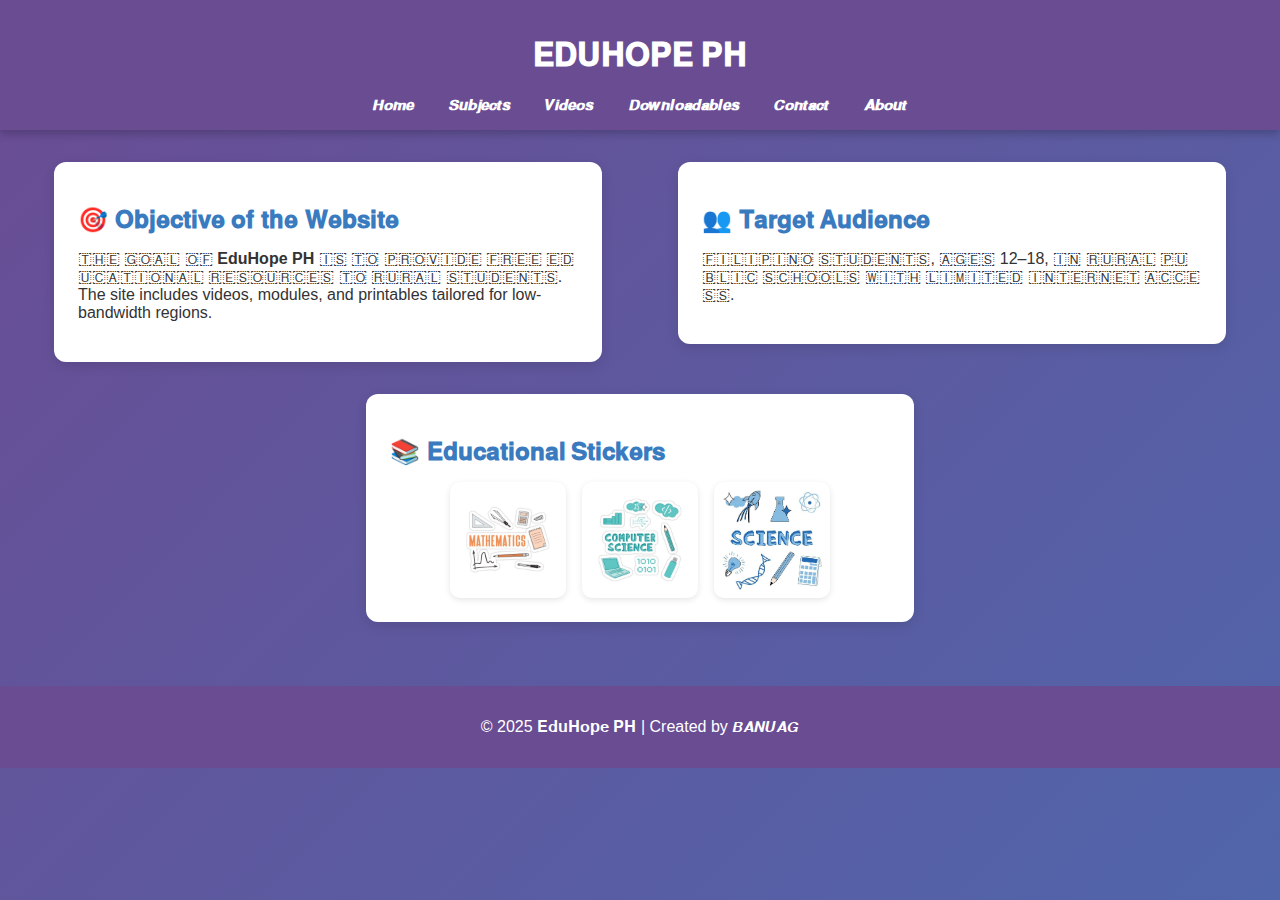
<file: index.html>
<!DOCTYPE html>
<html lang="en">
<head>
  <meta charset="UTF-8" />
  <meta name="viewport" content="width=device-width, initial-scale=1.0" />
  <title>EduHope PH - Home</title>
  <style>
    body {
      margin: 0;
      font-family: 'Segoe UI', sans-serif;
      background: linear-gradient(135deg, #6a4c93, #3a7bbf, #ffffff); /* Shining purple, blue, and white gradient */
      background-size: 400% 400%; /* To create a moving shining effect */
      animation: shineEffect 6s ease infinite; /* Adds shine animation */
      color: #333;
    }

    @keyframes shineEffect {
      0% {
        background-position: 100% 100%;
      }
      50% {
        background-position: 0% 0%;
      }
      100% {
        background-position: 100% 100%;
      }
    }

    header {
      background-color: #6a4c93; /* Shining Purple */
      color: white;
      padding: 1rem 2rem;
      text-align: center;
      box-shadow: 0 4px 8px rgba(0, 0, 0, 0.2);
    }

    nav {
      margin-top: 0.5rem;
    }

    nav a {
      margin: 0 15px;
      color: white;
      text-decoration: none;
      font-weight: bold;
      text-transform: uppercase;
    }

    main {
      display: flex;
      flex-direction: row;
      justify-content: space-around;
      align-items: flex-start;
      flex-wrap: wrap;
      padding: 2rem;
      gap: 2rem;
    }

    .box {
      background-color: white;
      border-radius: 12px;
      box-shadow: 0 4px 12px rgba(0, 0, 0, 0.1);
      padding: 1.5rem;
      flex: 1 1 350px;
      max-width: 500px;
    }

    .box h2 {
      color: #3a7bbf;
      margin-bottom: 1rem;
    }

    .stickers {
      display: flex;
      justify-content: center;
      gap: 1rem;
      margin-top: 1rem;
    }

    .sticker {
      width: 100px;
      height: auto;
      border-radius: 10px;
      background: #fff;
      padding: 8px;
      box-shadow: 0 2px 6px rgba(0, 0, 0, 0.1);
    }

    footer {
      background-color: #6a4c93; /* Shining Purple */
      color: white;
      text-align: center;
      padding: 1rem;
      margin-top: 2rem;
    }

    @media (max-width: 768px) {
      main {
        flex-direction: column;
        align-items: center;
      }
    }
  </style>
</head>
<body>
  <div class="container">
    <header>
      <h1>𝐄𝐃𝐔𝐇𝐎𝐏𝐄 𝐏𝐇</h1>
      <nav>
        <a href="index.html">𝙃𝙤𝙢𝙚</a>
        <a href="subjects.html">𝙎𝙪𝙗𝙟𝙚𝙘𝙩𝙨</a>
        <a href="videos.html">𝙑𝙞𝙙𝙚𝙤𝙨</a>
        <a href="downloadables.html">𝘿𝙤𝙬𝙣𝙡𝙤𝙖𝙙𝙖𝙗𝙡𝙚𝙨</a>
        <a href="contact.html">𝘾𝙤𝙣𝙩𝙖𝙘𝙩</a>
        <a href="about.html">𝘼𝙗𝙤𝙪𝙩</a>
      </nav>
    </header>

    <main>
      <div class="box">
        <h2>🎯 𝐎𝐛𝐣𝐞𝐜𝐭𝐢𝐯𝐞 𝐨𝐟 𝐭𝐡𝐞 𝐖𝐞𝐛𝐬𝐢𝐭𝐞</h2>
        <p>🇹‌🇭‌🇪‌ 🇬‌🇴‌🇦‌🇱‌ 🇴‌🇫‌ <strong>EduHope PH</strong> 🇮‌🇸‌ 🇹‌🇴‌ 🇵‌🇷‌🇴‌🇻‌🇮‌🇩‌🇪‌ 🇫‌🇷‌🇪‌🇪‌ 🇪‌🇩‌🇺‌🇨‌🇦‌🇹‌🇮‌🇴‌🇳‌🇦‌🇱‌ 🇷‌🇪‌🇸‌🇴‌🇺‌🇷‌🇨‌🇪‌🇸‌ 🇹‌🇴‌ 🇷‌🇺‌🇷‌🇦‌🇱‌ 🇸‌🇹‌🇺‌🇩‌🇪‌🇳‌🇹‌🇸‌. The site includes videos, modules, and printables tailored for low-bandwidth regions.</p>
      </div>

      <div class="box">
        <h2>👥 𝐓𝐚𝐫𝐠𝐞𝐭 𝐀𝐮𝐝𝐢𝐞𝐧𝐜𝐞</h2>
        <p>🇫‌🇮‌🇱‌🇮‌🇵‌🇮‌🇳‌🇴‌ 🇸‌🇹‌🇺‌🇩‌🇪‌🇳‌🇹‌🇸‌, 🇦‌🇬‌🇪‌🇸‌ 12–18, 🇮‌🇳‌ 🇷‌🇺‌🇷‌🇦‌🇱‌ 🇵‌🇺‌🇧‌🇱‌🇮‌🇨‌ 🇸‌🇨‌🇭‌🇴‌🇴‌🇱‌🇸‌ 🇼‌🇮‌🇹‌🇭‌ 🇱‌🇮‌🇲‌🇮‌🇹‌🇪‌🇩‌ 🇮‌🇳‌🇹‌🇪‌🇷‌🇳‌🇪‌🇹‌ 🇦‌🇨‌🇨‌🇪‌🇸‌🇸‌.</p>
      </div>

      <div class="box">
        <h2>📚 𝐄𝐝𝐮𝐜𝐚𝐭𝐢𝐨𝐧𝐚𝐥 𝐒𝐭𝐢𝐜𝐤𝐞𝐫𝐬</h2>
        <div class="stickers">
          <img src="assets/picture/fd6f299945dd29e42977286f3a95b0b4.jpg" alt="Math" class="sticker" />
          <img src="assets/picture/de4bba7938a640fc7c4db279a94adb83.jpg" alt="Science" class="sticker" />
          <img src="assets/picture/7bd9423a5515d9ccceb4932e08abddff.jpg" alt="Computer" class="sticker" />
        </div>
      </div>
    </main>

    <footer>
      <p>&copy; 2025 𝐄𝐝𝐮𝐇𝐨𝐩𝐞 𝐏𝐇 | Created by 𝘽𝘼𝙉𝙐𝘼𝙂</p>
    </footer>
  </div>
</body>
</html>
</file>
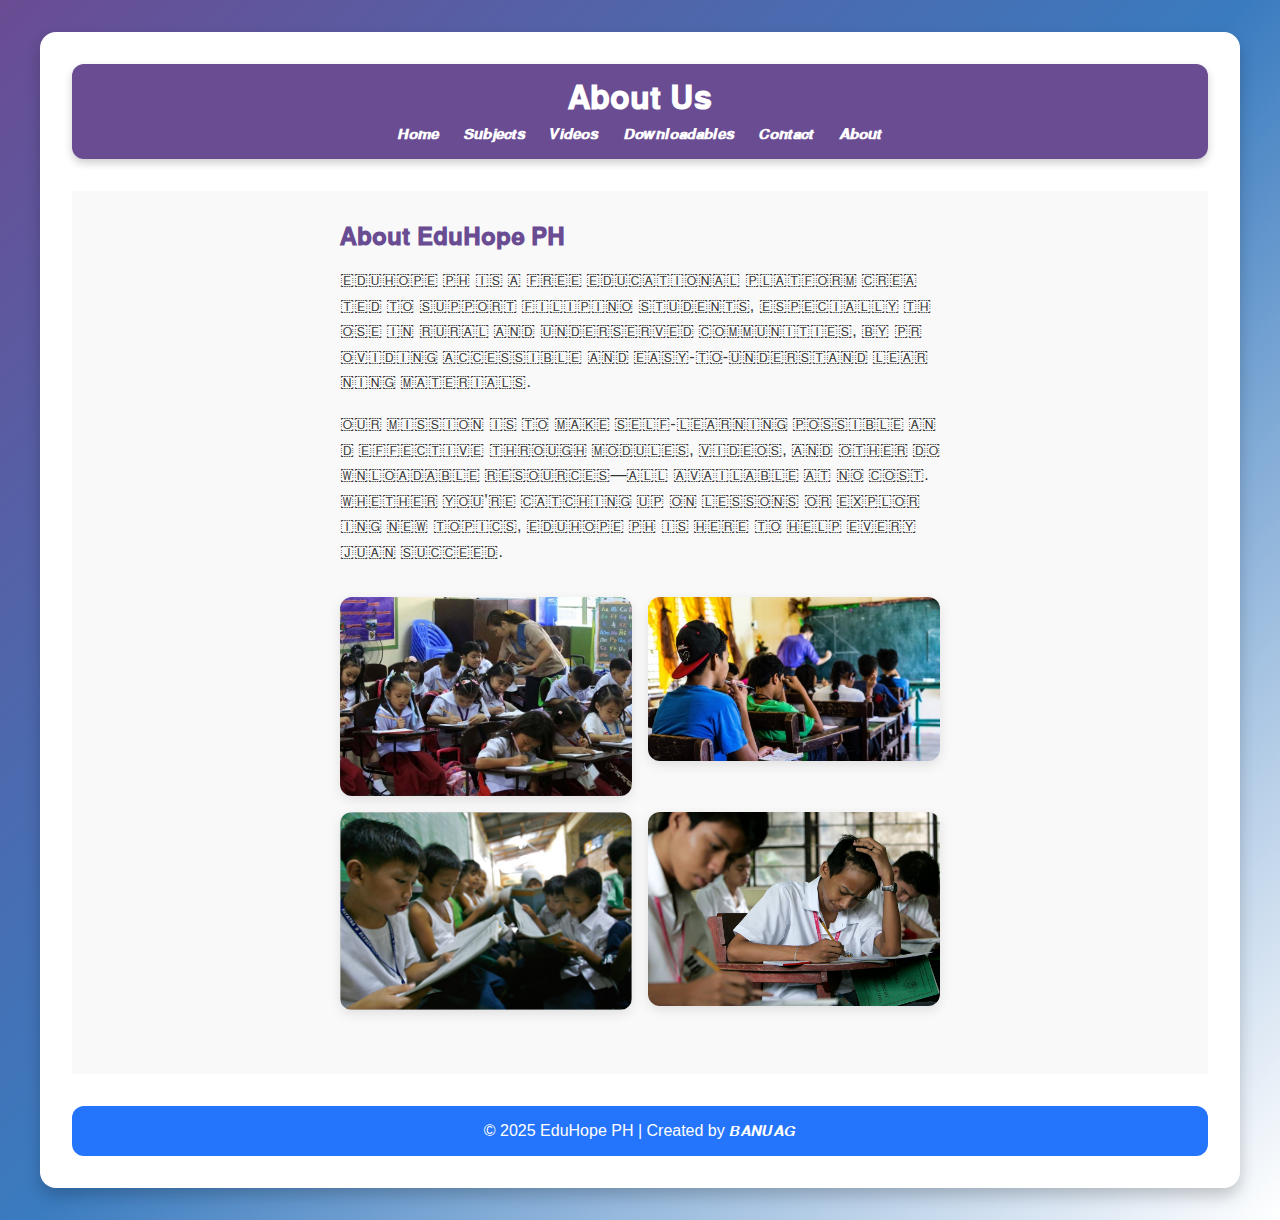
<file: about.html>
<!DOCTYPE html>
<html lang="en">
<head>
  <meta charset="UTF-8" />
  <meta name="viewport" content="width=device-width, initial-scale=1.0" />
  <title>About - EduHope PH</title>
  <link rel="stylesheet" href="style.css" />
  <style>
    body {
      margin: 0;
      font-family: 'Segoe UI', sans-serif;
      background: linear-gradient(135deg, #6a4c93, #3a7bbf, #ffffff);
      color: #333;
    }

    header {
      background-color: #6a4c93;
      color: white;
      padding: 1rem 2rem;
      text-align: center;
      box-shadow: 0 4px 8px rgba(0, 0, 0, 0.2);
    }

    nav {
      margin-top: 0.5rem;
    }

    nav a {
      margin: 0 10px;
      color: white;
      text-decoration: none;
      font-weight: bold;
      text-transform: uppercase;
    }

    .about-section {
      display: flex;
      flex-wrap: wrap;
      align-items: center;
      justify-content: center;
      gap: 2rem;
      padding: 2rem;
      background-color: #f9f9f9;
    }

    .about-text {
      flex: 1 1 400px;
      max-width: 600px;
    }

    .about-text h2 {
      color: #6a4c93;
      margin-bottom: 1rem;
    }

    .about-text p {
      font-size: 1rem;
      line-height: 1.6;
      margin-bottom: 1rem;
    }

    .about-image-grid {
  display: grid;
  grid-template-columns: repeat(2, 1fr);
  gap: 1rem;
  max-width: 800px;
  margin: 2rem auto;
}

.about-image-grid img {
  width: 100%;
  border-radius: 12px;
  object-fit: cover;
  height: auto;
  box-shadow: 0 4px 12px rgba(0, 0, 0, 0.1);
}

@media (max-width: 600px) {
  .about-image-grid {
    grid-template-columns: 1fr;
  }


      nav a {
        display: inline-block;
        margin: 8px 5px;
      }
    }
  </style>
</head>
<body>
  <div class="container">
    <header>
      <h1>𝐀𝐛𝐨𝐮𝐭 𝐔𝐬</h1>
      <nav>
        <a href="index.html">𝙃𝙤𝙢𝙚</a>
        <a href="subjects.html">𝙎𝙪𝙗𝙟𝙚𝙘𝙩𝙨</a>
        <a href="videos.html">𝙑𝙞𝙙𝙚𝙤𝙨</a>
        <a href="downloadables.html">𝘿𝙤𝙬𝙣𝙡𝙤𝙖𝙙𝙖𝙗𝙡𝙚𝙨</a>
        <a href="contact.html">𝘾𝙤𝙣𝙩𝙖𝙘𝙩</a>
        <a href="about.html">𝘼𝙗𝙤𝙪𝙩</a>
      </nav>
    </header>

    <main class="about-section">
      <div class="about-text">
        <h2>𝐀𝐛𝐨𝐮𝐭 𝐄𝐝𝐮𝐇𝐨𝐩𝐞 𝐏𝐇</h2>
        <p>
          🇪‌🇩‌🇺‌🇭‌🇴‌🇵‌🇪‌ 🇵‌🇭‌ 🇮‌🇸‌ 🇦‌ 🇫‌🇷‌🇪‌🇪‌ 🇪‌🇩‌🇺‌🇨‌🇦‌🇹‌🇮‌🇴‌🇳‌🇦‌🇱‌ 🇵‌🇱‌🇦‌🇹‌🇫‌🇴‌🇷‌🇲‌ 🇨‌🇷‌🇪‌🇦‌🇹‌🇪‌🇩‌ 🇹‌🇴‌ 🇸‌🇺‌🇵‌🇵‌🇴‌🇷‌🇹‌ 🇫‌🇮‌🇱‌🇮‌🇵‌🇮‌🇳‌🇴‌ 🇸‌🇹‌🇺‌🇩‌🇪‌🇳‌🇹‌🇸‌, 🇪‌🇸‌🇵‌🇪‌🇨‌🇮‌🇦‌🇱‌🇱‌🇾‌ 🇹‌🇭‌🇴‌🇸‌🇪‌ 🇮‌🇳‌ 🇷‌🇺‌🇷‌🇦‌🇱‌ 🇦‌🇳‌🇩‌ 🇺‌🇳‌🇩‌🇪‌🇷‌🇸‌🇪‌🇷‌🇻‌🇪‌🇩‌ 🇨‌🇴‌🇲‌🇲‌🇺‌🇳‌🇮‌🇹‌🇮‌🇪‌🇸‌, 🇧‌🇾‌ 🇵‌🇷‌🇴‌🇻‌🇮‌🇩‌🇮‌🇳‌🇬‌ 🇦‌🇨‌🇨‌🇪‌🇸‌🇸‌🇮‌🇧‌🇱‌🇪‌ 🇦‌🇳‌🇩‌ 🇪‌🇦‌🇸‌🇾‌-🇹‌🇴‌-🇺‌🇳‌🇩‌🇪‌🇷‌🇸‌🇹‌🇦‌🇳‌🇩‌ 🇱‌🇪‌🇦‌🇷‌🇳‌🇮‌🇳‌🇬‌ 🇲‌🇦‌🇹‌🇪‌🇷‌🇮‌🇦‌🇱‌🇸‌.
        </p>
        <p>
          🇴‌🇺‌🇷‌ 🇲‌🇮‌🇸‌🇸‌🇮‌🇴‌🇳‌ 🇮‌🇸‌ 🇹‌🇴‌ 🇲‌🇦‌🇰‌🇪‌ 🇸‌🇪‌🇱‌🇫‌-🇱‌🇪‌🇦‌🇷‌🇳‌🇮‌🇳‌🇬‌ 🇵‌🇴‌🇸‌🇸‌🇮‌🇧‌🇱‌🇪‌ 🇦‌🇳‌🇩‌ 🇪‌🇫‌🇫‌🇪‌🇨‌🇹‌🇮‌🇻‌🇪‌ 🇹‌🇭‌🇷‌🇴‌🇺‌🇬‌🇭‌ 🇲‌🇴‌🇩‌🇺‌🇱‌🇪‌🇸‌, 🇻‌🇮‌🇩‌🇪‌🇴‌🇸‌, 🇦‌🇳‌🇩‌ 🇴‌🇹‌🇭‌🇪‌🇷‌ 🇩‌🇴‌🇼‌🇳‌🇱‌🇴‌🇦‌🇩‌🇦‌🇧‌🇱‌🇪‌ 🇷‌🇪‌🇸‌🇴‌🇺‌🇷‌🇨‌🇪‌🇸‌—🇦‌🇱‌🇱‌ 🇦‌🇻‌🇦‌🇮‌🇱‌🇦‌🇧‌🇱‌🇪‌ 🇦‌🇹‌ 🇳‌🇴‌ 🇨‌🇴‌🇸‌🇹‌. 🇼‌🇭‌🇪‌🇹‌🇭‌🇪‌🇷‌ 🇾‌🇴‌🇺‌'🇷‌🇪‌ 🇨‌🇦‌🇹‌🇨‌🇭‌🇮‌🇳‌🇬‌ 🇺‌🇵‌ 🇴‌🇳‌ 🇱‌🇪‌🇸‌🇸‌🇴‌🇳‌🇸‌ 🇴‌🇷‌ 🇪‌🇽‌🇵‌🇱‌🇴‌🇷‌🇮‌🇳‌🇬‌ 🇳‌🇪‌🇼‌ 🇹‌🇴‌🇵‌🇮‌🇨‌🇸‌, 🇪‌🇩‌🇺‌🇭‌🇴‌🇵‌🇪‌ 🇵‌🇭‌ 🇮‌🇸‌ 🇭‌🇪‌🇷‌🇪‌ 🇹‌🇴‌ 🇭‌🇪‌🇱‌🇵‌ 🇪‌🇻‌🇪‌🇷‌🇾‌ 🇯‌🇺‌🇦‌🇳‌ 🇸‌🇺‌🇨‌🇨‌🇪‌🇪‌🇩‌.
        </p>
      <div class="about-image-grid">
  <img src="assets/picture/a482923_2023-09-25_22-34-05.jpg" alt="Student 1" />
  <img src="assets/picture/classroom-school-education-student-Philippines.jpg" alt="Student 2" />
  <img src="assets/picture/phils.650.2.jpg" alt="Student 3" />
  <img src="assets/picture/Students-classroom.jpg" alt="Student 4" />
</div>
    </main>

    <footer>
      <p>&copy; 2025 EduHope PH | Created by 𝘽𝘼𝙉𝙐𝘼𝙂</p>
    </footer>
  </div>
</body>
</html>
</file>
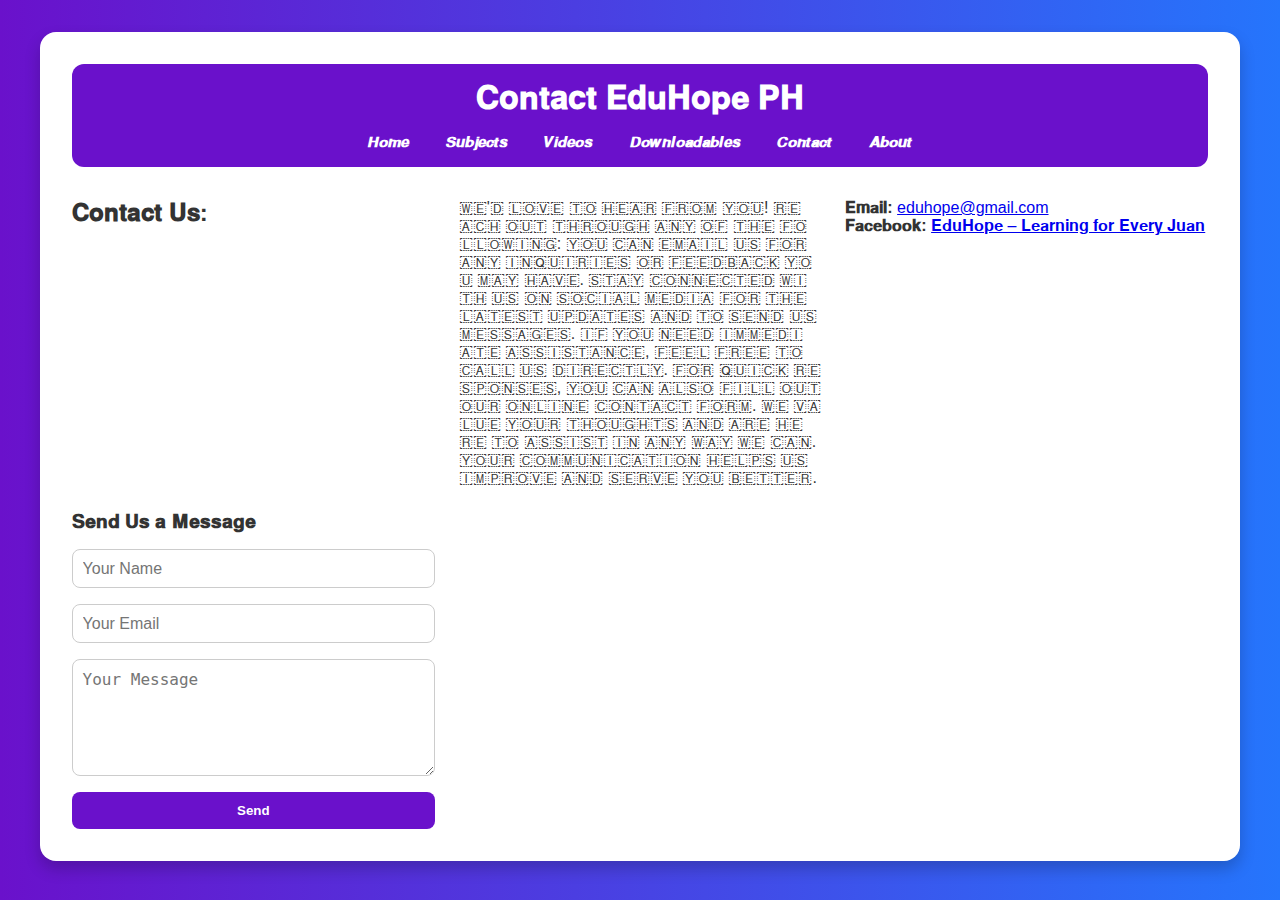
<file: contact.html>
<!DOCTYPE html>
<html lang="en">
<head>
  <meta charset="UTF-8" />
  <meta name="viewport" content="width=device-width, initial-scale=1.0" />
  <title>Contact - EduHope PH</title>
  <link rel="stylesheet" href="style.css" />
</head>
<body>
  <div class="container">
    <header>
      <h1>𝐂𝐨𝐧𝐭𝐚𝐜𝐭 𝐄𝐝𝐮𝐇𝐨𝐩𝐞 𝐏𝐇</h1>
      <nav>
        <a href="index.html">𝙃𝙤𝙢𝙚</a>
        <a href="subjects.html">𝙎𝙪𝙗𝙟𝙚𝙘𝙩𝙨</a>
        <a href="videos.html">𝙑𝙞𝙙𝙚𝙤𝙨</a>
        <a href="downloadables.html">𝘿𝙤𝙬𝙣𝙡𝙤𝙖𝙙𝙖𝙗𝙡𝙚𝙨</a>
        <a href="contact.html">𝘾𝙤𝙣𝙩𝙖𝙘𝙩</a>
        <a href="about.html">𝘼𝙗𝙤𝙪𝙩</a>
      </nav>
    </header>

<main>
<h2>𝐂𝐨𝐧𝐭𝐚𝐜𝐭 𝐔𝐬: </h2>
<p>🇼‌🇪‌'🇩‌ 🇱‌🇴‌🇻‌🇪‌ 🇹‌🇴‌ 🇭‌🇪‌🇦‌🇷‌ 🇫‌🇷‌🇴‌🇲‌ 🇾‌🇴‌🇺‌! 🇷‌🇪‌🇦‌🇨‌🇭‌ 🇴‌🇺‌🇹‌ 🇹‌🇭‌🇷‌🇴‌🇺‌🇬‌🇭‌ 🇦‌🇳‌🇾‌ 🇴‌🇫‌ 🇹‌🇭‌🇪‌ 🇫‌🇴‌🇱‌🇱‌🇴‌🇼‌🇮‌🇳‌🇬‌: 🇾‌🇴‌🇺‌ 🇨‌🇦‌🇳‌ 🇪‌🇲‌🇦‌🇮‌🇱‌ 🇺‌🇸‌ 🇫‌🇴‌🇷‌ 🇦‌🇳‌🇾‌ 🇮‌🇳‌🇶‌🇺‌🇮‌🇷‌🇮‌🇪‌🇸‌ 🇴‌🇷‌ 🇫‌🇪‌🇪‌🇩‌🇧‌🇦‌🇨‌🇰‌ 🇾‌🇴‌🇺‌ 🇲‌🇦‌🇾‌ 🇭‌🇦‌🇻‌🇪‌. 🇸‌🇹‌🇦‌🇾‌ 🇨‌🇴‌🇳‌🇳‌🇪‌🇨‌🇹‌🇪‌🇩‌ 🇼‌🇮‌🇹‌🇭‌ 🇺‌🇸‌ 🇴‌🇳‌ 🇸‌🇴‌🇨‌🇮‌🇦‌🇱‌ 🇲‌🇪‌🇩‌🇮‌🇦‌ 🇫‌🇴‌🇷‌ 🇹‌🇭‌🇪‌ 🇱‌🇦‌🇹‌🇪‌🇸‌🇹‌ 🇺‌🇵‌🇩‌🇦‌🇹‌🇪‌🇸‌ 🇦‌🇳‌🇩‌ 🇹‌🇴‌ 🇸‌🇪‌🇳‌🇩‌ 🇺‌🇸‌ 🇲‌🇪‌🇸‌🇸‌🇦‌🇬‌🇪‌🇸‌. 🇮‌🇫‌ 🇾‌🇴‌🇺‌ 🇳‌🇪‌🇪‌🇩‌ 🇮‌🇲‌🇲‌🇪‌🇩‌🇮‌🇦‌🇹‌🇪‌ 🇦‌🇸‌🇸‌🇮‌🇸‌🇹‌🇦‌🇳‌🇨‌🇪‌, 🇫‌🇪‌🇪‌🇱‌ 🇫‌🇷‌🇪‌🇪‌ 🇹‌🇴‌ 🇨‌🇦‌🇱‌🇱‌ 🇺‌🇸‌ 🇩‌🇮‌🇷‌🇪‌🇨‌🇹‌🇱‌🇾‌. 🇫‌🇴‌🇷‌ 🇶‌🇺‌🇮‌🇨‌🇰‌ 🇷‌🇪‌🇸‌🇵‌🇴‌🇳‌🇸‌🇪‌🇸‌, 🇾‌🇴‌🇺‌ 🇨‌🇦‌🇳‌ 🇦‌🇱‌🇸‌🇴‌ 🇫‌🇮‌🇱‌🇱‌ 🇴‌🇺‌🇹‌ 🇴‌🇺‌🇷‌ 🇴‌🇳‌🇱‌🇮‌🇳‌🇪‌ 🇨‌🇴‌🇳‌🇹‌🇦‌🇨‌🇹‌ 🇫‌🇴‌🇷‌🇲‌. 🇼‌🇪‌ 🇻‌🇦‌🇱‌🇺‌🇪‌ 🇾‌🇴‌🇺‌🇷‌ 🇹‌🇭‌🇴‌🇺‌🇬‌🇭‌🇹‌🇸‌ 🇦‌🇳‌🇩‌ 🇦‌🇷‌🇪‌ 🇭‌🇪‌🇷‌🇪‌ 🇹‌🇴‌ 🇦‌🇸‌🇸‌🇮‌🇸‌🇹‌ 🇮‌🇳‌ 🇦‌🇳‌🇾‌ 🇼‌🇦‌🇾‌ 🇼‌🇪‌ 🇨‌🇦‌🇳‌. 🇾‌🇴‌🇺‌🇷‌ 🇨‌🇴‌🇲‌🇲‌🇺‌🇳‌🇮‌🇨‌🇦‌🇹‌🇮‌🇴‌🇳‌ 🇭‌🇪‌🇱‌🇵‌🇸‌ 🇺‌🇸‌ 🇮‌🇲‌🇵‌🇷‌🇴‌🇻‌🇪‌ 🇦‌🇳‌🇩‌ 🇸‌🇪‌🇷‌🇻‌🇪‌ 🇾‌🇴‌🇺‌ 🇧‌🇪‌🇹‌🇹‌🇪‌🇷‌.</p>

<div class="contact-info">
<p><strong>𝐄𝐦𝐚𝐢𝐥:</strong> <a href="mailto:eduhope@gmail.com">eduhope@gmail.com</a></p>
<p><strong>𝐅𝐚𝐜𝐞𝐛𝐨𝐨𝐤:</strong> <a href="https://facebook.com" target="_blank">𝐄𝐝𝐮𝐇𝐨𝐩𝐞 – 𝐋𝐞𝐚𝐫𝐧𝐢𝐧𝐠 𝐟𝐨𝐫 𝐄𝐯𝐞𝐫𝐲 𝐉𝐮𝐚𝐧</a></p>
</div>

<div class="contact-form">
<h3>𝐒𝐞𝐧𝐝 𝐔𝐬 𝐚 𝐌𝐞𝐬𝐬𝐚𝐠𝐞</h3>
<form>
<input type="text" placeholder="Your Name" required>
<input type="email" placeholder="Your Email" required>
<textarea placeholder="Your Message" rows="5" required></textarea>
<button type="submit">Send</button>
</form>
</div>
</main>
</file>
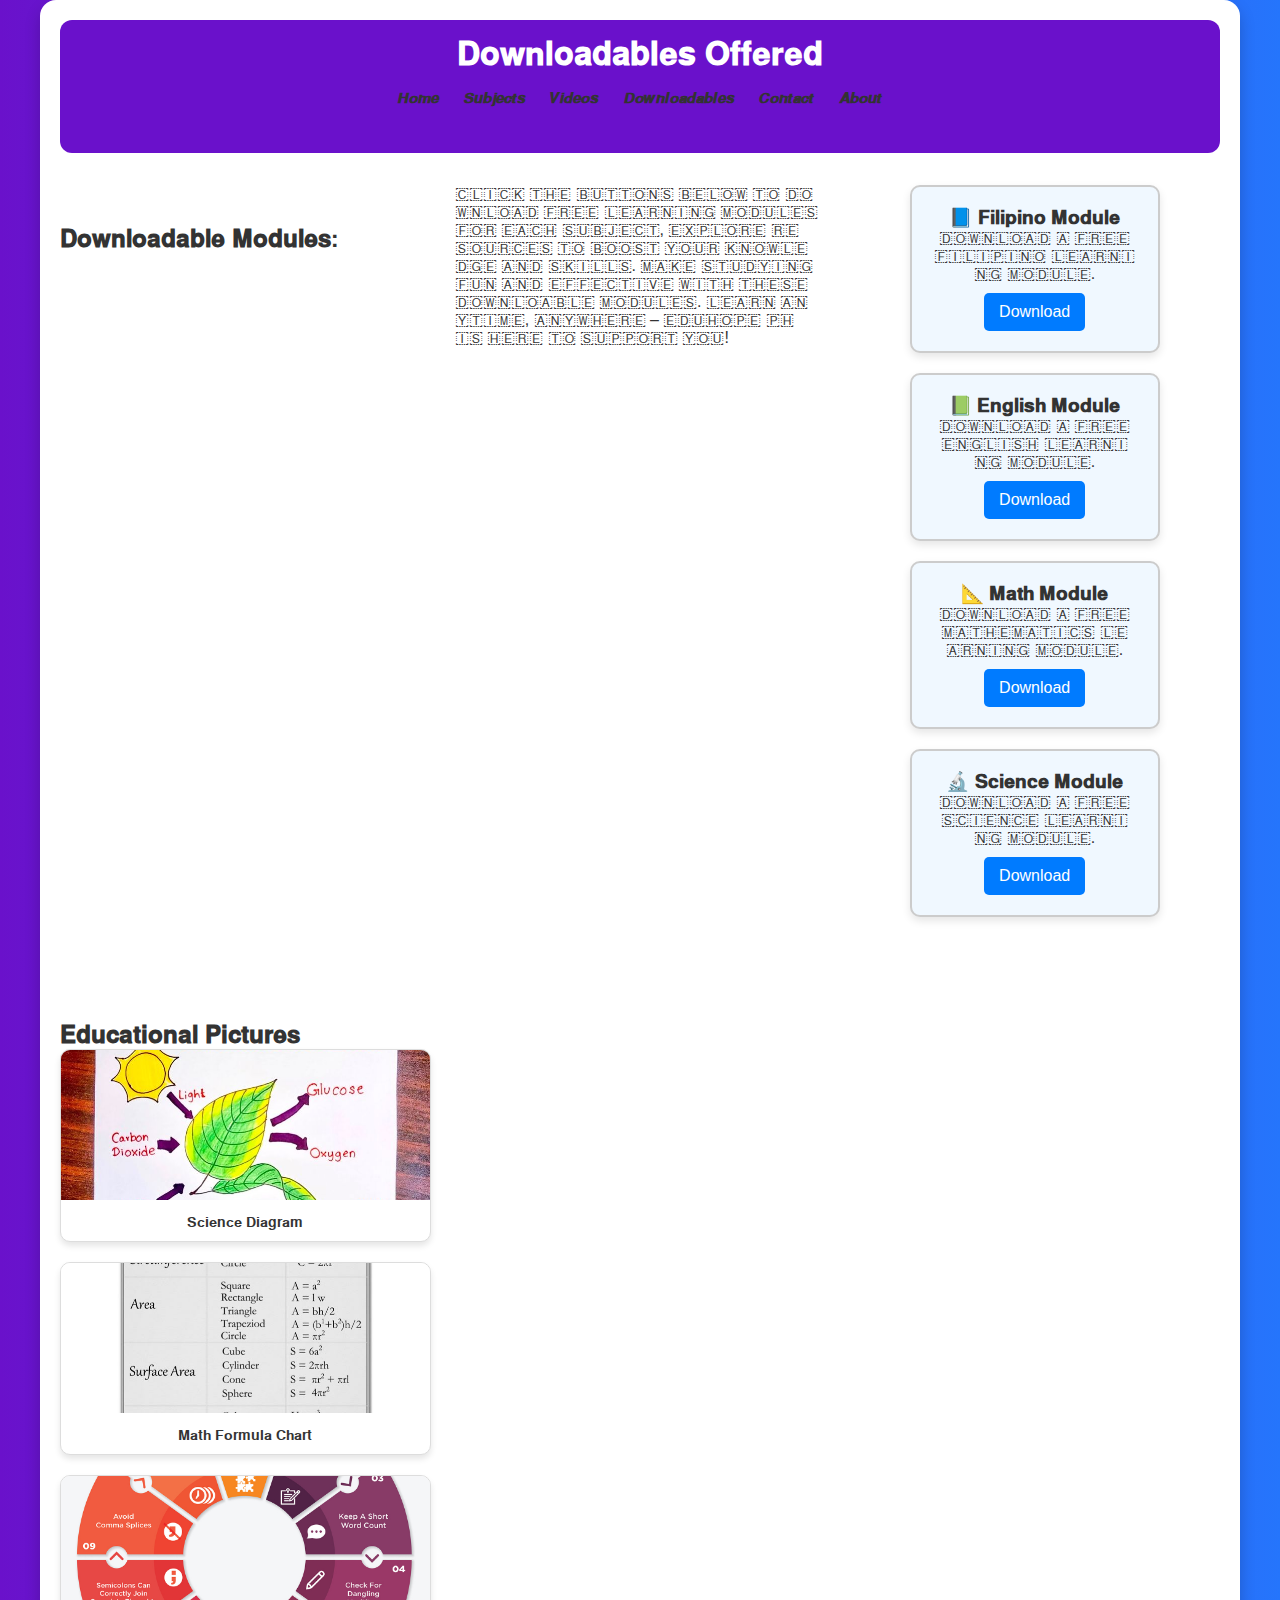
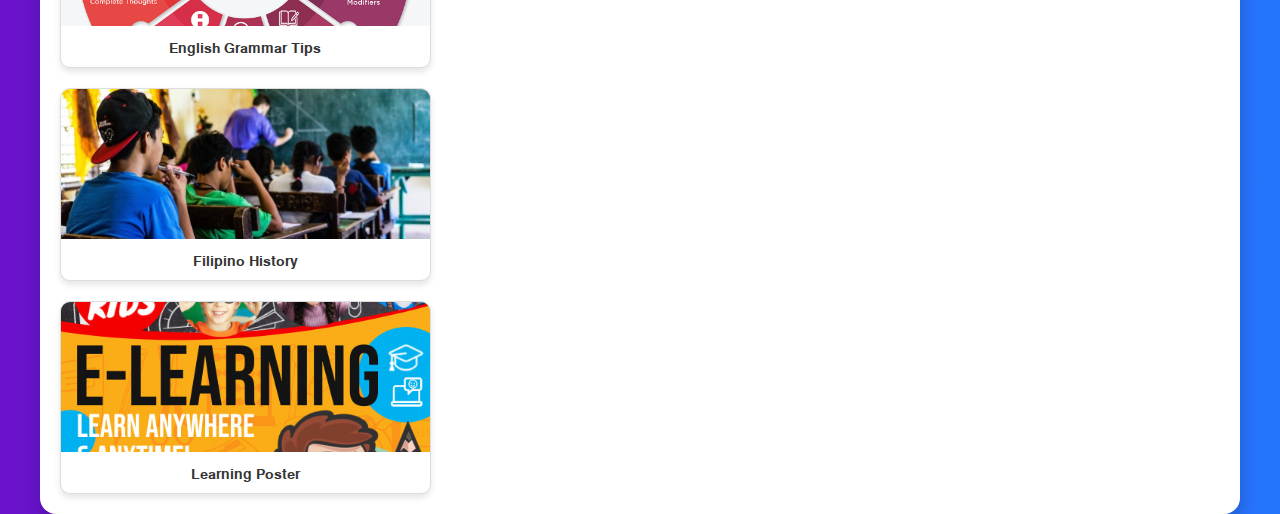
<file: downloadables.html>
<!DOCTYPE html>
<html lang="en">
<head>
  <meta charset="UTF-8" />
  <meta name="viewport" content="width=device-width, initial-scale=1.0" />
  <title>Downloadable - EduHope PH</title>
  <link rel="stylesheet" href="style.css" />
  <style>
    body {
      font-family: Arial, sans-serif;
      margin: 0;
      padding: 0;
    }

    .container {
      max-width: 1200px;
      margin: auto;
      padding: 20px;
    }

    header h1 {
      text-align: center;
      font-weight: bold;
    }

    nav {
      text-align: center;
      margin-bottom: 30px;
    }

    nav a {
      margin: 0 10px;
      text-decoration: none;
      color: #333;
    }

    main h2 {
      margin-top: 40px;
    }

    .module-boxes {
      display: flex;
      flex-wrap: wrap;
      gap: 20px;
      justify-content: center;
    }

    .module-box {
      background-color: #f0f8ff;
      border: 2px solid #ccc;
      padding: 20px;
      width: 250px;
      border-radius: 10px;
      text-align: center;
      box-shadow: 0 4px 8px rgba(0,0,0,0.1);
    }

    .download-btn {
      display: inline-block;
      margin-top: 10px;
      padding: 10px 15px;
      background-color: #007bff;
      color: white;
      border-radius: 5px;
      text-decoration: none;
    }

    .download-btn:hover {
      background-color: #0056b3;
    }

    .image-section {
      margin-top: 40px;
    }

    .image-gallery {
      display: grid;
      grid-template-columns: repeat(auto-fill, minmax(200px, 1fr));
      gap: 20px;
      align-items: start;
    }

    .image-card {
      border: 1px solid #ddd;
      border-radius: 10px;
      overflow: hidden;
      box-shadow: 0 4px 6px rgba(0,0,0,0.1);
      background-color: #fff;
    }

    .image-card img {
      width: 100%;
      height: 150px;
      object-fit: cover;
    }

    .image-card p {
      padding: 10px;
      font-size: 14px;
      text-align: center;
    }
  </style>
</head>
<body>
  <div class="container">
    <header>
      <h1>𝐃𝐨𝐰𝐧𝐥𝐨𝐚𝐝𝐚𝐛𝐥𝐞𝐬 𝐎𝐟𝐟𝐞𝐫𝐞𝐝</h1>
      <nav>
        <a href="index.html">𝙃𝙤𝙢𝙚</a>
        <a href="subjects.html">𝙎𝙪𝙗𝙟𝙚𝙘𝙩𝙨</a>
        <a href="videos.html">𝙑𝙞𝙙𝙚𝙤𝙨</a>
        <a href="downloadables.html">𝘿𝙤𝙬𝙣𝙡𝙤𝙖𝙙𝙖𝙗𝙡𝙚𝙨</a>
        <a href="contact.html">𝘾𝙤𝙣𝙩𝙖𝙘𝙩</a>
        <a href="about.html">𝘼𝙗𝙤𝙪𝙩</a>
      </nav>
    </header>

    <main>
      <h2>𝐃𝐨𝐰𝐧𝐥𝐨𝐚𝐝𝐚𝐛𝐥𝐞 𝐌𝐨𝐝𝐮𝐥𝐞𝐬: </h2>
      <p>🇨‌🇱‌🇮‌🇨‌🇰‌ 🇹‌🇭‌🇪‌ 🇧‌🇺‌🇹‌🇹‌🇴‌🇳‌🇸‌ 🇧‌🇪‌🇱‌🇴‌🇼‌ 🇹‌🇴‌ 🇩‌🇴‌🇼‌🇳‌🇱‌🇴‌🇦‌🇩‌ 🇫‌🇷‌🇪‌🇪‌ 🇱‌🇪‌🇦‌🇷‌🇳‌🇮‌🇳‌🇬‌ 🇲‌🇴‌🇩‌🇺‌🇱‌🇪‌🇸‌ 🇫‌🇴‌🇷‌ 🇪‌🇦‌🇨‌🇭‌ 🇸‌🇺‌🇧‌🇯‌🇪‌🇨‌🇹‌, 🇪‌🇽‌🇵‌🇱‌🇴‌🇷‌🇪‌ 🇷‌🇪‌🇸‌🇴‌🇺‌🇷‌🇨‌🇪‌🇸‌ 🇹‌🇴‌ 🇧‌🇴‌🇴‌🇸‌🇹‌ 🇾‌🇴‌🇺‌🇷‌ 🇰‌🇳‌🇴‌🇼‌🇱‌🇪‌🇩‌🇬‌🇪‌ 🇦‌🇳‌🇩‌ 🇸‌🇰‌🇮‌🇱‌🇱‌🇸‌. 🇲‌🇦‌🇰‌🇪‌ 🇸‌🇹‌🇺‌🇩‌🇾‌🇮‌🇳‌🇬‌ 🇫‌🇺‌🇳‌ 🇦‌🇳‌🇩‌ 🇪‌🇫‌🇫‌🇪‌🇨‌🇹‌🇮‌🇻‌🇪‌ 🇼‌🇮‌🇹‌🇭‌ 🇹‌🇭‌🇪‌🇸‌🇪‌ 🇩‌🇴‌🇼‌🇳‌🇱‌🇴‌🇦‌🇧‌🇱‌🇪‌ 🇲‌🇴‌🇩‌🇺‌🇱‌🇪‌🇸‌. 🇱‌🇪‌🇦‌🇷‌🇳‌ 🇦‌🇳‌🇾‌🇹‌🇮‌🇲‌🇪‌, 🇦‌🇳‌🇾‌🇼‌🇭‌🇪‌🇷‌🇪‌ – 🇪‌🇩‌🇺‌🇭‌🇴‌🇵‌🇪‌ 🇵‌🇭‌ 🇮‌🇸‌ 🇭‌🇪‌🇷‌🇪‌ 🇹‌🇴‌ 🇸‌🇺‌🇵‌🇵‌🇴‌🇷‌🇹‌ 🇾‌🇴‌🇺‌!</p>

      <div class="module-boxes">
        <div class="module-box">
          <h3>📘 𝐅𝐢𝐥𝐢𝐩𝐢𝐧𝐨 𝐌𝐨𝐝𝐮𝐥𝐞</h3>
          <p>🇩‌🇴‌🇼‌🇳‌🇱‌🇴‌🇦‌🇩‌ 🇦‌ 🇫‌🇷‌🇪‌🇪‌ 🇫‌🇮‌🇱‌🇮‌🇵‌🇮‌🇳‌🇴‌ 🇱‌🇪‌🇦‌🇷‌🇳‌🇮‌🇳‌🇬‌ 🇲‌🇴‌🇩‌🇺‌🇱‌🇪‌.</p>
          <a href="https://drive.google.com/uc?export=download&id=1_tOpfMpQuyvw3cAWo9sZhVhDcAC7vpbU" class="download-btn" download>Download</a>
        </div>

        <div class="module-box">
          <h3>📗 𝐄𝐧𝐠𝐥𝐢𝐬𝐡 𝐌𝐨𝐝𝐮𝐥𝐞</h3>
          <p>🇩‌🇴‌🇼‌🇳‌🇱‌🇴‌🇦‌🇩‌ 🇦‌ 🇫‌🇷‌🇪‌🇪‌ 🇪‌🇳‌🇬‌🇱‌🇮‌🇸‌🇭‌ 🇱‌🇪‌🇦‌🇷‌🇳‌🇮‌🇳‌🇬‌ 🇲‌🇴‌🇩‌🇺‌🇱‌🇪‌.</p>
          <a href="https://drive.google.com/uc?export=download&id=1-r6HZ6OjafYgsj3CnggsI7gVGzlRsPN1" class="download-btn" download>Download</a>
        </div>

        <div class="module-box">
          <h3>📐 𝐌𝐚𝐭𝐡 𝐌𝐨𝐝𝐮𝐥𝐞</h3>
          <p>🇩‌🇴‌🇼‌🇳‌🇱‌🇴‌🇦‌🇩‌ 🇦‌ 🇫‌🇷‌🇪‌🇪‌ 🇲‌🇦‌🇹‌🇭‌🇪‌🇲‌🇦‌🇹‌🇮‌🇨‌🇸‌ 🇱‌🇪‌🇦‌🇷‌🇳‌🇮‌🇳‌🇬‌ 🇲‌🇴‌🇩‌🇺‌🇱‌🇪‌.</p>
          <a href="https://drive.google.com/uc?export=download&id=17ELUn-9VWtqw6xw7BMflQ1jSK1Y9rIZd" class="download-btn" download>Download</a>
        </div>

        <div class="module-box">
          <h3>🔬 𝐒𝐜𝐢𝐞𝐧𝐜𝐞 𝐌𝐨𝐝𝐮𝐥𝐞</h3>
          <p>🇩‌🇴‌🇼‌🇳‌🇱‌🇴‌🇦‌🇩‌ 🇦‌ 🇫‌🇷‌🇪‌🇪‌ 🇸‌🇨‌🇮‌🇪‌🇳‌🇨‌🇪‌ 🇱‌🇪‌🇦‌🇷‌🇳‌🇮‌🇳‌🇬‌ 🇲‌🇴‌🇩‌🇺‌🇱‌🇪‌.</p>
          <a href="https://drive.google.com/uc?export=download&id=1Oz6lWk-xUaMPmmadPfSqaT2zIp1Enl5x" class="download-btn" download>Download</a>
        </div>
      </div>

      <div class="image-section">
        <h2>𝐄𝐝𝐮𝐜𝐚𝐭𝐢𝐨𝐧𝐚𝐥 𝐏𝐢𝐜𝐭𝐮𝐫𝐞𝐬</h2>
        <div class="image-gallery">
          <div class="image-card">
            <img src="assets/picture/a599b1b2dffc4bed3b70776abd9decef.jpg" alt="Educational Image 1">
            <p>𝐒𝐜𝐢𝐞𝐧𝐜𝐞 𝐃𝐢𝐚𝐠𝐫𝐚𝐦</p>
          </div>
          <div class="image-card">
            <img src="assets/picture/1346f7543b1501cdc91ee78cb692298e.jpg" alt="Educational Image 2">
            <p>𝐌𝐚𝐭𝐡 𝐅𝐨𝐫𝐦𝐮𝐥𝐚 𝐂𝐡𝐚𝐫𝐭</p>
          </div>
          <div class="image-card">
            <img src="assets/picture/379816_10-Helpful-ACT-Grammar-Tips-INFOGRAPHIC_v2_022619.jpg" alt="Educational Image 3">
            <p>𝐄𝐧𝐠𝐥𝐢𝐬𝐡 𝐆𝐫𝐚𝐦𝐦𝐚𝐫 𝐓𝐢𝐩𝐬</p>
          </div>
          <div class="image-card">
            <img src="assets/picture/classroom-school-education-student-Philippines.jpg" alt="Educational Image 4">
            <p>𝐅𝐢𝐥𝐢𝐩𝐢𝐧𝐨 𝐇𝐢𝐬𝐭𝐨𝐫𝐲</p>
          </div>
          <div class="image-card">
            <img src="assets/picture/e-learning-poster-design-template-f084876b1cb0b783f8adc45beb9f48c0_screen.jpg" alt="Educational Image 5">
            <p>𝐋𝐞𝐚𝐫𝐧𝐢𝐧𝐠 𝐏𝐨𝐬𝐭𝐞𝐫</p>
          </div>
        </div>
      </div>
    </main>
  </div>
</body>
</html>
</file>
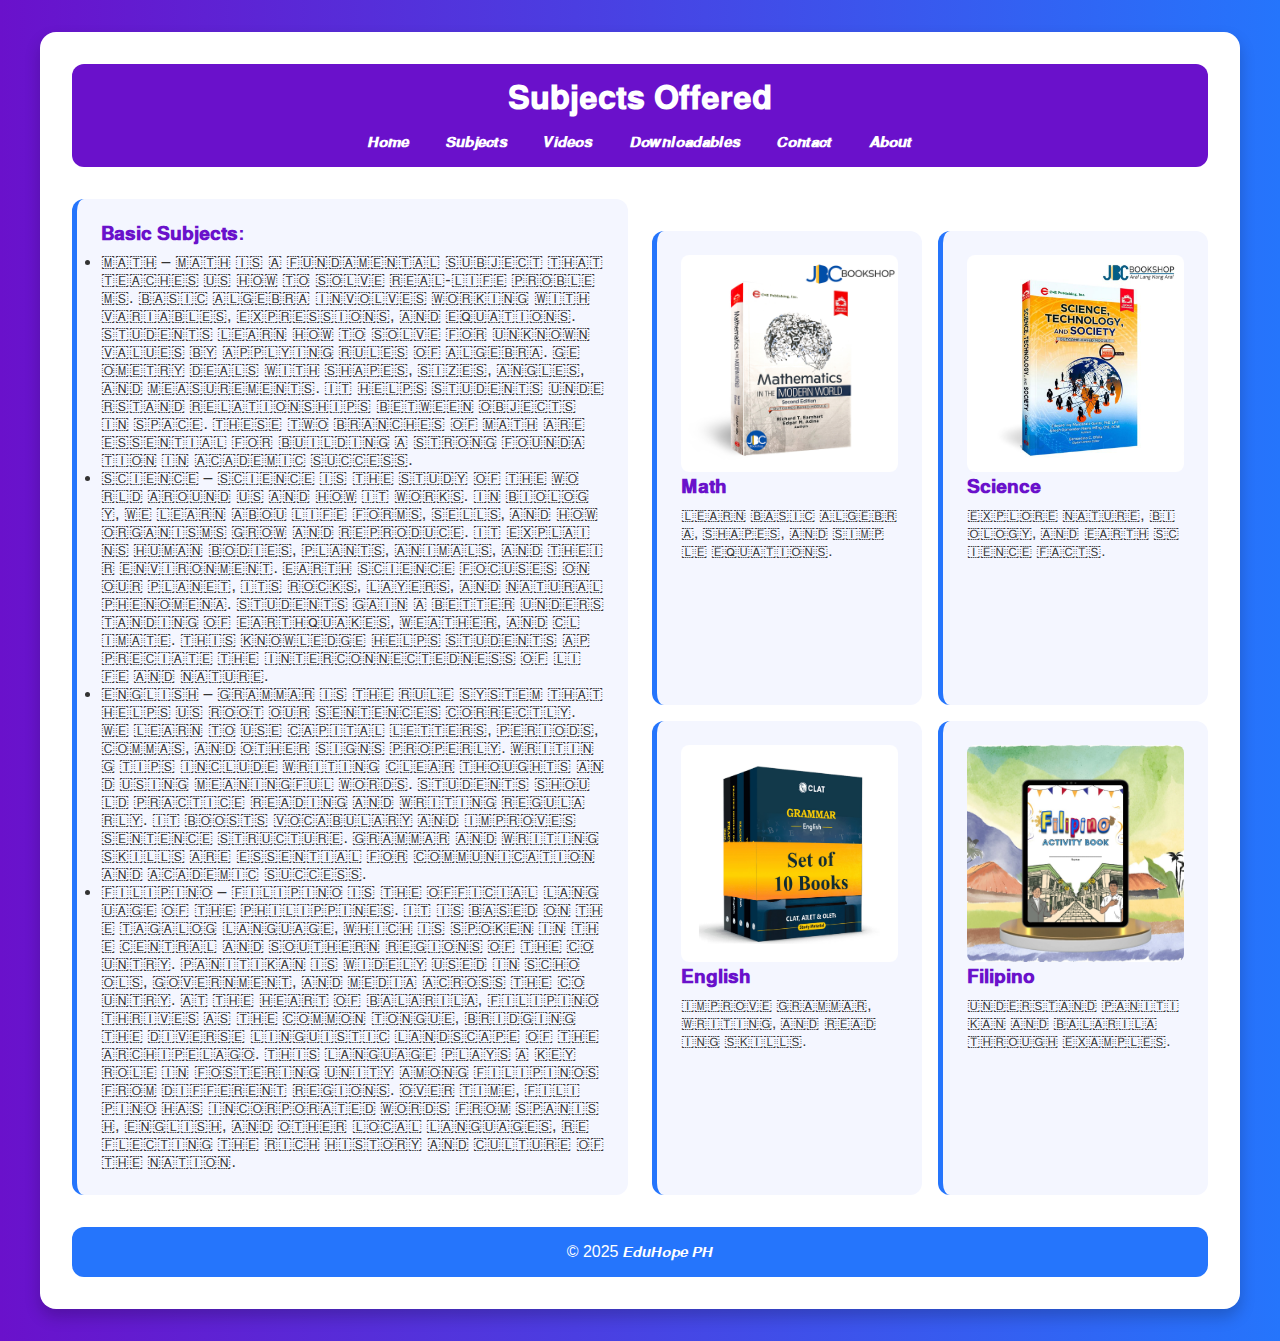
<file: subjects.html>
<!DOCTYPE html>
<html lang="en">
<head>
  <meta charset="UTF-8" />
  <meta name="viewport" content="width=device-width, initial-scale=1.0" />
  <title>Subjects - EduHope PH</title>
  <link rel="stylesheet" href="style.css" />
</head>
<body>
  <div class="container">
    <header>
      <h1>𝐒𝐮𝐛𝐣𝐞𝐜𝐭𝐬 𝐎𝐟𝐟𝐞𝐫𝐞𝐝</h1>
      <nav>
        <a href="index.html">𝙃𝙤𝙢𝙚</a>
        <a href="subjects.html">𝙎𝙪𝙗𝙟𝙚𝙘𝙩𝙨</a>
        <a href="videos.html">𝙑𝙞𝙙𝙚𝙤𝙨</a>
        <a href="downloadables.html">𝘿𝙤𝙬𝙣𝙡𝙤𝙖𝙙𝙖𝙗𝙡𝙚𝙨</a>
        <a href="contact.html">𝘾𝙤𝙣𝙩𝙖𝙘𝙩</a>
        <a href="about.html">𝘼𝙗𝙤𝙪𝙩</a>
      </nav>
    </header>

    <main>
      <section class="card">
        <h2>𝐁𝐚𝐬𝐢𝐜 𝐒𝐮𝐛𝐣𝐞𝐜𝐭𝐬:</h2>
        <ul>
          <li>🇲‌🇦‌🇹‌🇭‌ – 🇲‌🇦‌🇹‌🇭‌ 🇮‌🇸‌ 🇦‌ 🇫‌🇺‌🇳‌🇩‌🇦‌🇲‌🇪‌🇳‌🇹‌🇦‌🇱‌ 🇸‌🇺‌🇧‌🇯‌🇪‌🇨‌🇹‌ 🇹‌🇭‌🇦‌🇹‌ 🇹‌🇪‌🇦‌🇨‌🇭‌🇪‌🇸‌ 🇺‌🇸‌ 🇭‌🇴‌🇼‌ 🇹‌🇴‌ 🇸‌🇴‌🇱‌🇻‌🇪‌ 🇷‌🇪‌🇦‌🇱‌-🇱‌🇮‌🇫‌🇪‌ 🇵‌🇷‌🇴‌🇧‌🇱‌🇪‌🇲‌🇸‌.
              🇧‌🇦‌🇸‌🇮‌🇨‌ 🇦‌🇱‌🇬‌🇪‌🇧‌🇷‌🇦‌ 🇮‌🇳‌🇻‌🇴‌🇱‌🇻‌🇪‌🇸‌ 🇼‌🇴‌🇷‌🇰‌🇮‌🇳‌🇬‌ 🇼‌🇮‌🇹‌🇭‌ 🇻‌🇦‌🇷‌🇮‌🇦‌🇧‌🇱‌🇪‌🇸‌, 🇪‌🇽‌🇵‌🇷‌🇪‌🇸‌🇸‌🇮‌🇴‌🇳‌🇸‌, 🇦‌🇳‌🇩‌ 🇪‌🇶‌🇺‌🇦‌🇹‌🇮‌🇴‌🇳‌🇸‌.
              🇸‌🇹‌🇺‌🇩‌🇪‌🇳‌🇹‌🇸‌ 🇱‌🇪‌🇦‌🇷‌🇳‌ 🇭‌🇴‌🇼‌ 🇹‌🇴‌ 🇸‌🇴‌🇱‌🇻‌🇪‌ 🇫‌🇴‌🇷‌ 🇺‌🇳‌🇰‌🇳‌🇴‌🇼‌🇳‌ 🇻‌🇦‌🇱‌🇺‌🇪‌🇸‌ 🇧‌🇾‌ 🇦‌🇵‌🇵‌🇱‌🇾‌🇮‌🇳‌🇬‌ 🇷‌🇺‌🇱‌🇪‌🇸‌ 🇴‌🇫‌ 🇦‌🇱‌🇬‌🇪‌🇧‌🇷‌🇦‌.
              🇬‌🇪‌🇴‌🇲‌🇪‌🇹‌🇷‌🇾‌ 🇩‌🇪‌🇦‌🇱‌🇸‌ 🇼‌🇮‌🇹‌🇭‌ 🇸‌🇭‌🇦‌🇵‌🇪‌🇸‌, 🇸‌🇮‌🇿‌🇪‌🇸‌, 🇦‌🇳‌🇬‌🇱‌🇪‌🇸‌, 🇦‌🇳‌🇩‌ 🇲‌🇪‌🇦‌🇸‌🇺‌🇷‌🇪‌🇲‌🇪‌🇳‌🇹‌🇸‌.
              🇮‌🇹‌ 🇭‌🇪‌🇱‌🇵‌🇸‌ 🇸‌🇹‌🇺‌🇩‌🇪‌🇳‌🇹‌🇸‌ 🇺‌🇳‌🇩‌🇪‌🇷‌🇸‌🇹‌🇦‌🇳‌🇩‌ 🇷‌🇪‌🇱‌🇦‌🇹‌🇮‌🇴‌🇳‌🇸‌🇭‌🇮‌🇵‌🇸‌ 🇧‌🇪‌🇹‌🇼‌🇪‌🇪‌🇳‌ 🇴‌🇧‌🇯‌🇪‌🇨‌🇹‌🇸‌ 🇮‌🇳‌ 🇸‌🇵‌🇦‌🇨‌🇪‌.
              🇹‌🇭‌🇪‌🇸‌🇪‌ 🇹‌🇼‌🇴‌ 🇧‌🇷‌🇦‌🇳‌🇨‌🇭‌🇪‌🇸‌ 🇴‌🇫‌ 🇲‌🇦‌🇹‌🇭‌ 🇦‌🇷‌🇪‌ 🇪‌🇸‌🇸‌🇪‌🇳‌🇹‌🇮‌🇦‌🇱‌ 🇫‌🇴‌🇷‌ 🇧‌🇺‌🇮‌🇱‌🇩‌🇮‌🇳‌🇬‌ 🇦‌ 🇸‌🇹‌🇷‌🇴‌🇳‌🇬‌ 🇫‌🇴‌🇺‌🇳‌🇩‌🇦‌🇹‌🇮‌🇴‌🇳‌ 🇮‌🇳‌ 🇦‌🇨‌🇦‌🇩‌🇪‌🇲‌🇮‌🇨‌ 🇸‌🇺‌🇨‌🇨‌🇪‌🇸‌🇸‌.</li>
          <li>🇸‌🇨‌🇮‌🇪‌🇳‌🇨‌🇪‌ – 🇸‌🇨‌🇮‌🇪‌🇳‌🇨‌🇪‌ 🇮‌🇸‌ 🇹‌🇭‌🇪‌ 🇸‌🇹‌🇺‌🇩‌🇾‌ 🇴‌🇫‌ 🇹‌🇭‌🇪‌ 🇼‌🇴‌🇷‌🇱‌🇩‌ 🇦‌🇷‌🇴‌🇺‌🇳‌🇩‌ 🇺‌🇸‌ 🇦‌🇳‌🇩‌ 🇭‌🇴‌🇼‌ 🇮‌🇹‌ 🇼‌🇴‌🇷‌🇰‌🇸‌.
              🇮‌🇳‌ 🇧‌🇮‌🇴‌🇱‌🇴‌🇬‌🇾‌, 🇼‌🇪‌ 🇱‌🇪‌🇦‌🇷‌🇳‌ 🇦‌🇧‌🇴‌🇺‌ 🇱‌🇮‌🇫‌🇪‌ 🇫‌🇴‌🇷‌🇲‌🇸‌, 🇸‌🇪‌🇱‌🇱‌🇸‌, 🇦‌🇳‌🇩‌ 🇭‌🇴‌🇼‌ 🇴‌🇷‌🇬‌🇦‌🇳‌🇮‌🇸‌🇲‌🇸‌ 🇬‌🇷‌🇴‌🇼‌ 🇦‌🇳‌🇩‌ 🇷‌🇪‌🇵‌🇷‌🇴‌🇩‌🇺‌🇨‌🇪‌.
              🇮‌🇹‌ 🇪‌🇽‌🇵‌🇱‌🇦‌🇮‌🇳‌🇸‌ 🇭‌🇺‌🇲‌🇦‌🇳‌ 🇧‌🇴‌🇩‌🇮‌🇪‌🇸‌, 🇵‌🇱‌🇦‌🇳‌🇹‌🇸‌, 🇦‌🇳‌🇮‌🇲‌🇦‌🇱‌🇸‌, 🇦‌🇳‌🇩‌ 🇹‌🇭‌🇪‌🇮‌🇷‌ 🇪‌🇳‌🇻‌🇮‌🇷‌🇴‌🇳‌🇲‌🇪‌🇳‌🇹‌.
              🇪‌🇦‌🇷‌🇹‌🇭‌ 🇸‌🇨‌🇮‌🇪‌🇳‌🇨‌🇪‌ 🇫‌🇴‌🇨‌🇺‌🇸‌🇪‌🇸‌ 🇴‌🇳‌ 🇴‌🇺‌🇷‌ 🇵‌🇱‌🇦‌🇳‌🇪‌🇹‌, 🇮‌🇹‌🇸‌ 🇷‌🇴‌🇨‌🇰‌🇸‌, 🇱‌🇦‌🇾‌🇪‌🇷‌🇸‌, 🇦‌🇳‌🇩‌ 🇳‌🇦‌🇹‌🇺‌🇷‌🇦‌🇱‌ 🇵‌🇭‌🇪‌🇳‌🇴‌🇲‌🇪‌🇳‌🇦‌.
              🇸‌🇹‌🇺‌🇩‌🇪‌🇳‌🇹‌🇸‌ 🇬‌🇦‌🇮‌🇳‌ 🇦‌ 🇧‌🇪‌🇹‌🇹‌🇪‌🇷‌ 🇺‌🇳‌🇩‌🇪‌🇷‌🇸‌🇹‌🇦‌🇳‌🇩‌🇮‌🇳‌🇬‌ 🇴‌🇫‌ 🇪‌🇦‌🇷‌🇹‌🇭‌🇶‌🇺‌🇦‌🇰‌🇪‌🇸‌, 🇼‌🇪‌🇦‌🇹‌🇭‌🇪‌🇷‌, 🇦‌🇳‌🇩‌ 🇨‌🇱‌🇮‌🇲‌🇦‌🇹‌🇪‌.
              🇹‌🇭‌🇮‌🇸‌ 🇰‌🇳‌🇴‌🇼‌🇱‌🇪‌🇩‌🇬‌🇪‌ 🇭‌🇪‌🇱‌🇵‌🇸‌ 🇸‌🇹‌🇺‌🇩‌🇪‌🇳‌🇹‌🇸‌ 🇦‌🇵‌🇵‌🇷‌🇪‌🇨‌🇮‌🇦‌🇹‌🇪‌ 🇹‌🇭‌🇪‌ 🇮‌🇳‌🇹‌🇪‌🇷‌🇨‌🇴‌🇳‌🇳‌🇪‌🇨‌🇹‌🇪‌🇩‌🇳‌🇪‌🇸‌🇸‌ 🇴‌🇫‌ 🇱‌🇮‌🇫‌🇪‌ 🇦‌🇳‌🇩‌ 🇳‌🇦‌🇹‌🇺‌🇷‌🇪‌.</li>
          <li>🇪‌🇳‌🇬‌🇱‌🇮‌🇸‌🇭‌ – 🇬‌🇷‌🇦‌🇲‌🇲‌🇦‌🇷‌ 🇮‌🇸‌ 🇹‌🇭‌🇪‌ 🇷‌🇺‌🇱‌🇪‌ 🇸‌🇾‌🇸‌🇹‌🇪‌🇲‌ 🇹‌🇭‌🇦‌🇹‌ 🇭‌🇪‌🇱‌🇵‌🇸‌ 🇺‌🇸‌ 🇷‌🇴‌🇴‌🇹‌ 🇴‌🇺‌🇷‌ 🇸‌🇪‌🇳‌🇹‌🇪‌🇳‌🇨‌🇪‌🇸‌ 🇨‌🇴‌🇷‌🇷‌🇪‌🇨‌🇹‌🇱‌🇾‌.
              🇼‌🇪‌ 🇱‌🇪‌🇦‌🇷‌🇳‌ 🇹‌🇴‌ 🇺‌🇸‌🇪‌ 🇨‌🇦‌🇵‌🇮‌🇹‌🇦‌🇱‌ 🇱‌🇪‌🇹‌🇹‌🇪‌🇷‌🇸‌, 🇵‌🇪‌🇷‌🇮‌🇴‌🇩‌🇸‌, 🇨‌🇴‌🇲‌🇲‌🇦‌🇸‌, 🇦‌🇳‌🇩‌ 🇴‌🇹‌🇭‌🇪‌🇷‌ 🇸‌🇮‌🇬‌🇳‌🇸‌ 🇵‌🇷‌🇴‌🇵‌🇪‌🇷‌🇱‌🇾‌.
              🇼‌🇷‌🇮‌🇹‌🇮‌🇳‌🇬‌ 🇹‌🇮‌🇵‌🇸‌ 🇮‌🇳‌🇨‌🇱‌🇺‌🇩‌🇪‌ 🇼‌🇷‌🇮‌🇹‌🇮‌🇳‌🇬‌ 🇨‌🇱‌🇪‌🇦‌🇷‌ 🇹‌🇭‌🇴‌🇺‌🇬‌🇭‌🇹‌🇸‌ 🇦‌🇳‌🇩‌ 🇺‌🇸‌🇮‌🇳‌🇬‌ 🇲‌🇪‌🇦‌🇳‌🇮‌🇳‌🇬‌🇫‌🇺‌🇱‌ 🇼‌🇴‌🇷‌🇩‌🇸‌.
              🇸‌🇹‌🇺‌🇩‌🇪‌🇳‌🇹‌🇸‌ 🇸‌🇭‌🇴‌🇺‌🇱‌🇩‌ 🇵‌🇷‌🇦‌🇨‌🇹‌🇮‌🇨‌🇪‌ 🇷‌🇪‌🇦‌🇩‌🇮‌🇳‌🇬‌ 🇦‌🇳‌🇩‌ 🇼‌🇷‌🇮‌🇹‌🇮‌🇳‌🇬‌ 🇷‌🇪‌🇬‌🇺‌🇱‌🇦‌🇷‌🇱‌🇾‌.
              🇮‌🇹‌ 🇧‌🇴‌🇴‌🇸‌🇹‌🇸‌ 🇻‌🇴‌🇨‌🇦‌🇧‌🇺‌🇱‌🇦‌🇷‌🇾‌ 🇦‌🇳‌🇩‌ 🇮‌🇲‌🇵‌🇷‌🇴‌🇻‌🇪‌🇸‌ 🇸‌🇪‌🇳‌🇹‌🇪‌🇳‌🇨‌🇪‌ 🇸‌🇹‌🇷‌🇺‌🇨‌🇹‌🇺‌🇷‌🇪‌.
              🇬‌🇷‌🇦‌🇲‌🇲‌🇦‌🇷‌ 🇦‌🇳‌🇩‌ 🇼‌🇷‌🇮‌🇹‌🇮‌🇳‌🇬‌ 🇸‌🇰‌🇮‌🇱‌🇱‌🇸‌ 🇦‌🇷‌🇪‌ 🇪‌🇸‌🇸‌🇪‌🇳‌🇹‌🇮‌🇦‌🇱‌ 🇫‌🇴‌🇷‌ 🇨‌🇴‌🇲‌🇲‌🇺‌🇳‌🇮‌🇨‌🇦‌🇹‌🇮‌🇴‌🇳‌ 🇦‌🇳‌🇩‌ 🇦‌🇨‌🇦‌🇩‌🇪‌🇲‌🇮‌🇨‌ 🇸‌🇺‌🇨‌🇨‌🇪‌🇸‌🇸‌.‌</li>
          <li>🇫‌🇮‌🇱‌🇮‌🇵‌🇮‌🇳‌🇴‌ – 🇫‌🇮‌🇱‌🇮‌🇵‌🇮‌🇳‌🇴‌ 🇮‌🇸‌ 🇹‌🇭‌🇪‌ 🇴‌🇫‌🇫‌🇮‌🇨‌🇮‌🇦‌🇱‌ 🇱‌🇦‌🇳‌🇬‌🇺‌🇦‌🇬‌🇪‌ 🇴‌🇫‌ 🇹‌🇭‌🇪‌ 🇵‌🇭‌🇮‌🇱‌🇮‌🇵‌🇵‌🇮‌🇳‌🇪‌🇸‌. 🇮‌🇹‌ 🇮‌🇸‌ 🇧‌🇦‌🇸‌🇪‌🇩‌ 🇴‌🇳‌ 🇹‌🇭‌🇪‌ 🇹‌🇦‌🇬‌🇦‌🇱‌🇴‌🇬‌ 🇱‌🇦‌🇳‌🇬‌🇺‌🇦‌🇬‌🇪‌, 🇼‌🇭‌🇮‌🇨‌🇭‌ 🇮‌🇸‌ 🇸‌🇵‌🇴‌🇰‌🇪‌🇳‌ 🇮‌🇳‌ 🇹‌🇭‌🇪‌ 🇨‌🇪‌🇳‌🇹‌🇷‌🇦‌🇱‌ 🇦‌🇳‌🇩‌ 🇸‌🇴‌🇺‌🇹‌🇭‌🇪‌🇷‌🇳‌ 🇷‌🇪‌🇬‌🇮‌🇴‌🇳‌🇸‌ 🇴‌🇫‌ 🇹‌🇭‌🇪‌ 🇨‌🇴‌🇺‌🇳‌🇹‌🇷‌🇾‌. 🇵‌🇦‌🇳‌🇮‌🇹‌🇮‌🇰‌🇦‌🇳 🇮‌🇸‌ 🇼‌🇮‌🇩‌🇪‌🇱‌🇾‌ 🇺‌🇸‌🇪‌🇩‌ 🇮‌🇳‌ 🇸‌🇨‌🇭‌🇴‌🇴‌🇱‌🇸‌, 🇬‌🇴‌🇻‌🇪‌🇷‌🇳‌🇲‌🇪‌🇳‌🇹‌, 🇦‌🇳‌🇩‌ 🇲‌🇪‌🇩‌🇮‌🇦‌ 🇦‌🇨‌🇷‌🇴‌🇸‌🇸‌ 🇹‌🇭‌🇪‌ 🇨‌🇴‌🇺‌🇳‌🇹‌🇷‌🇾‌. 🇦‌🇹 🇹‌🇭‌🇪‌ 🇭‌🇪‌🇦‌🇷‌🇹‌ 🇴‌🇫‌ 🇧‌🇦‌🇱‌🇦‌🇷‌🇮‌🇱‌🇦, 🇫‌🇮‌🇱‌🇮‌🇵‌🇮‌🇳‌🇴‌ 🇹‌🇭‌🇷‌🇮‌🇻‌🇪‌🇸‌ 🇦‌🇸‌ 🇹‌🇭‌🇪‌ 🇨‌🇴‌🇲‌🇲‌🇴‌🇳‌ 🇹‌🇴‌🇳‌🇬‌🇺‌🇪‌, 🇧‌🇷‌🇮‌🇩‌🇬‌🇮‌🇳‌🇬‌ 🇹‌🇭‌🇪‌ 🇩‌🇮‌🇻‌🇪‌🇷‌🇸‌🇪‌ 🇱‌🇮‌🇳‌🇬‌🇺‌🇮‌🇸‌🇹‌🇮‌🇨‌ 🇱‌🇦‌🇳‌🇩‌🇸‌🇨‌🇦‌🇵‌🇪‌ 🇴‌🇫‌ 🇹‌🇭‌🇪‌ 🇦‌🇷‌🇨‌🇭‌🇮‌🇵‌🇪‌🇱‌🇦‌🇬‌🇴‌. 🇹‌🇭‌🇮‌🇸‌ 🇱‌🇦‌🇳‌🇬‌🇺‌🇦‌🇬‌🇪‌ 🇵‌🇱‌🇦‌🇾‌🇸‌ 🇦‌ 🇰‌🇪‌🇾‌ 🇷‌🇴‌🇱‌🇪‌ 🇮‌🇳‌ 🇫‌🇴‌🇸‌🇹‌🇪‌🇷‌🇮‌🇳‌🇬‌ 🇺‌🇳‌🇮‌🇹‌🇾‌ 🇦‌🇲‌🇴‌🇳‌🇬‌ 🇫‌🇮‌🇱‌🇮‌🇵‌🇮‌🇳‌🇴‌🇸‌ 🇫‌🇷‌🇴‌🇲‌ 🇩‌🇮‌🇫‌🇫‌🇪‌🇷‌🇪‌🇳‌🇹‌ 🇷‌🇪‌🇬‌🇮‌🇴‌🇳‌🇸‌. 🇴‌🇻‌🇪‌🇷‌ 🇹‌🇮‌🇲‌🇪‌, 🇫‌🇮‌🇱‌🇮‌🇵‌🇮‌🇳‌🇴‌ 🇭‌🇦‌🇸‌ 🇮‌🇳‌🇨‌🇴‌🇷‌🇵‌🇴‌🇷‌🇦‌🇹‌🇪‌🇩‌ 🇼‌🇴‌🇷‌🇩‌🇸‌ 🇫‌🇷‌🇴‌🇲‌ 🇸‌🇵‌🇦‌🇳‌🇮‌🇸‌🇭‌, 🇪‌🇳‌🇬‌🇱‌🇮‌🇸‌🇭‌, 🇦‌🇳‌🇩‌ 🇴‌🇹‌🇭‌🇪‌🇷‌ 🇱‌🇴‌🇨‌🇦‌🇱‌ 🇱‌🇦‌🇳‌🇬‌🇺‌🇦‌🇬‌🇪‌🇸‌, 🇷‌🇪‌🇫‌🇱‌🇪‌🇨‌🇹‌🇮‌🇳‌🇬‌ 🇹‌🇭‌🇪‌ 🇷‌🇮‌🇨‌🇭‌ 🇭‌🇮‌🇸‌🇹‌🇴‌🇷‌🇾‌ 🇦‌🇳‌🇩‌ 🇨‌🇺‌🇱‌🇹‌🇺‌🇷‌🇪‌ 🇴‌🇫‌ 🇹‌🇭‌🇪‌ 🇳‌🇦‌🇹‌🇮‌🇴‌🇳‌.</li>
        </ul>
      </section>

      <section style="display: grid; grid-template-columns: repeat(auto-fit, minmax(240px, 1fr)); gap: 1rem; margin-top: 2rem;">
        <div class="card">
          <img src="assets/picture/ph-11134207-7qula-lgey6vexm92wb1.jfif" alt="Math" style="width: 100%; border-radius: 8px;" />
          <h2>𝐌𝐚𝐭𝐡</h2>
          <p>🇱‌🇪‌🇦‌🇷‌🇳‌ 🇧‌🇦‌🇸‌🇮‌🇨‌ 🇦‌🇱‌🇬‌🇪‌🇧‌🇷‌🇦‌, 🇸‌🇭‌🇦‌🇵‌🇪‌🇸‌, 🇦‌🇳‌🇩‌ 🇸‌🇮‌🇲‌🇵‌🇱‌🇪‌ 🇪‌🇶‌🇺‌🇦‌🇹‌🇮‌🇴‌🇳‌🇸‌.</p>
        </div>

        <div class="card">
          <img src="assets/picture/38a43d7f5b5a93dfa6ad661e9206276e.jpg_720x720q80.jpg" alt="Science" style="width: 100%; border-radius: 8px;" />
          <h2>𝐒𝐜𝐢𝐞𝐧𝐜𝐞</h2>
          <p>🇪‌🇽‌🇵‌🇱‌🇴‌🇷‌🇪‌ 🇳‌🇦‌🇹‌🇺‌🇷‌🇪‌, 🇧‌🇮‌🇴‌🇱‌🇴‌🇬‌🇾‌, 🇦‌🇳‌🇩‌ 🇪‌🇦‌🇷‌🇹‌🇭‌ 🇸‌🇨‌🇮‌🇪‌🇳‌🇨‌🇪‌ 🇫‌🇦‌🇨‌🇹‌🇸‌.</p>
        </div>

        <div class="card">
          <img src="assets/picture/7317a5b8-e1cb-4136-adfe-f4c91e8c4e59.jpg" alt="English" style="width: 100%; border-radius: 8px;" />
          <h2>𝐄𝐧𝐠𝐥𝐢𝐬𝐡</h2>
          <p>🇮‌🇲‌🇵‌🇷‌🇴‌🇻‌🇪‌ 🇬‌🇷‌🇦‌🇲‌🇲‌🇦‌🇷‌, 🇼‌🇷‌🇮‌🇹‌🇮‌🇳‌🇬‌, 🇦‌🇳‌🇩‌ 🇷‌🇪‌🇦‌🇩‌🇮‌🇳‌🇬‌ 🇸‌🇰‌🇮‌🇱‌🇱‌🇸‌.</p>
        </div>

        <div class="card">
          <img src="assets/picture/22_5d58580a9d.jpg" alt="Filipino" style="width: 100%; border-radius: 8px;" />
          <h2>𝐅𝐢𝐥𝐢𝐩𝐢𝐧𝐨</h2>
          <p>🇺‌🇳‌🇩‌🇪‌🇷‌🇸‌🇹‌🇦‌🇳‌🇩‌ 🇵‌🇦‌🇳‌🇮‌🇹‌🇮‌🇰‌🇦‌🇳‌ 🇦‌🇳‌🇩‌ 🇧‌🇦‌🇱‌🇦‌🇷‌🇮‌🇱‌🇦‌ 🇹‌🇭‌🇷‌🇴‌🇺‌🇬‌🇭‌ 🇪‌🇽‌🇦‌🇲‌🇵‌🇱‌🇪‌🇸‌.</p>
        </div>
      </section>
    </main>

    <footer>
      <p>&copy; 2025 𝙀𝙙𝙪𝙃𝙤𝙥𝙚 𝙋𝙃</p>
    </footer>
  </div>
</body>
</html>
</file>
<file: style.css>
* {
  margin: 0;
  padding: 0;
  box-sizing: border-box;
}

body {
  font-family: 'Segoe UI', Tahoma, Geneva, Verdana, sans-serif;
  background: linear-gradient(to right, #6a11cb, #2575fc); /* Purple to blue gradient */
  color: #333;
  min-height: 100vh;
  display: flex;
  justify-content: center;
  align-items: flex-start;
  padding: 2rem;
}

.container {
  background-color: white;
  border-radius: 16px;
  box-shadow: 0 8px 16px rgba(0, 0, 0, 0.2);
  max-width: 1200px;
  width: 100%;
  padding: 2rem;
}

header {
  background-color: #6a11cb;
  color: #fff;
  padding: 1rem;
  border-radius: 12px;
  text-align: center;
  margin-bottom: 2rem;
}

header h1 {
  font-size: 2rem;
}

nav {
  margin-top: 1rem;
}

nav a {
  color: #fff;
  text-decoration: none;
  margin: 0 1rem;
  font-weight: 600;
}

nav a:hover {
  text-decoration: underline;
}

main {
  display: grid;
  grid-template-columns: repeat(auto-fit, minmax(280px, 1fr));
  gap: 1.5rem;
}

.card {
  background: #f4f6ff;
  border-left: 5px solid #2575fc;
  border-radius: 12px;
  padding: 1.5rem;
  transition: transform 0.2s ease;
}

.card:hover {
  transform: translateY(-5px);
}

.card h2 {
  font-size: 1.2rem;
  color: #6a11cb;
  margin-bottom: 0.5rem;
}

.card p {
  font-size: 0.95rem;
}

footer {
  background-color: #2575fc;
  color: white;
  text-align: center;
  padding: 1rem;
  margin-top: 2rem;
  border-radius: 12px;
}

footer a {
  color: #ffd700;
  text-decoration: none;
}

footer a:hover {
  text-decoration: underline;
}

form {
  display: flex;
  flex-direction: column;
  gap: 1rem;
  margin-top: 1rem;
}

input, textarea {
  padding: 0.6rem;
  font-size: 1rem;
  border-radius: 8px;
  border: 1px solid #ccc;
}

button {
  background-color: #6a11cb;
  color: white;
  padding: 0.7rem 1.4rem;
  border: none;
  border-radius: 8px;
  font-weight: bold;
  cursor: pointer;
}

button:hover {
  background-color: #5011a1;
}

@media (max-width: 600px) {
  header h1 {
    font-size: 1.5rem;
  }

  nav a {
    display: block;
    margin: 0.5rem 0;
  }

  .container {
    padding: 1rem;
    
  }
}
</file>
